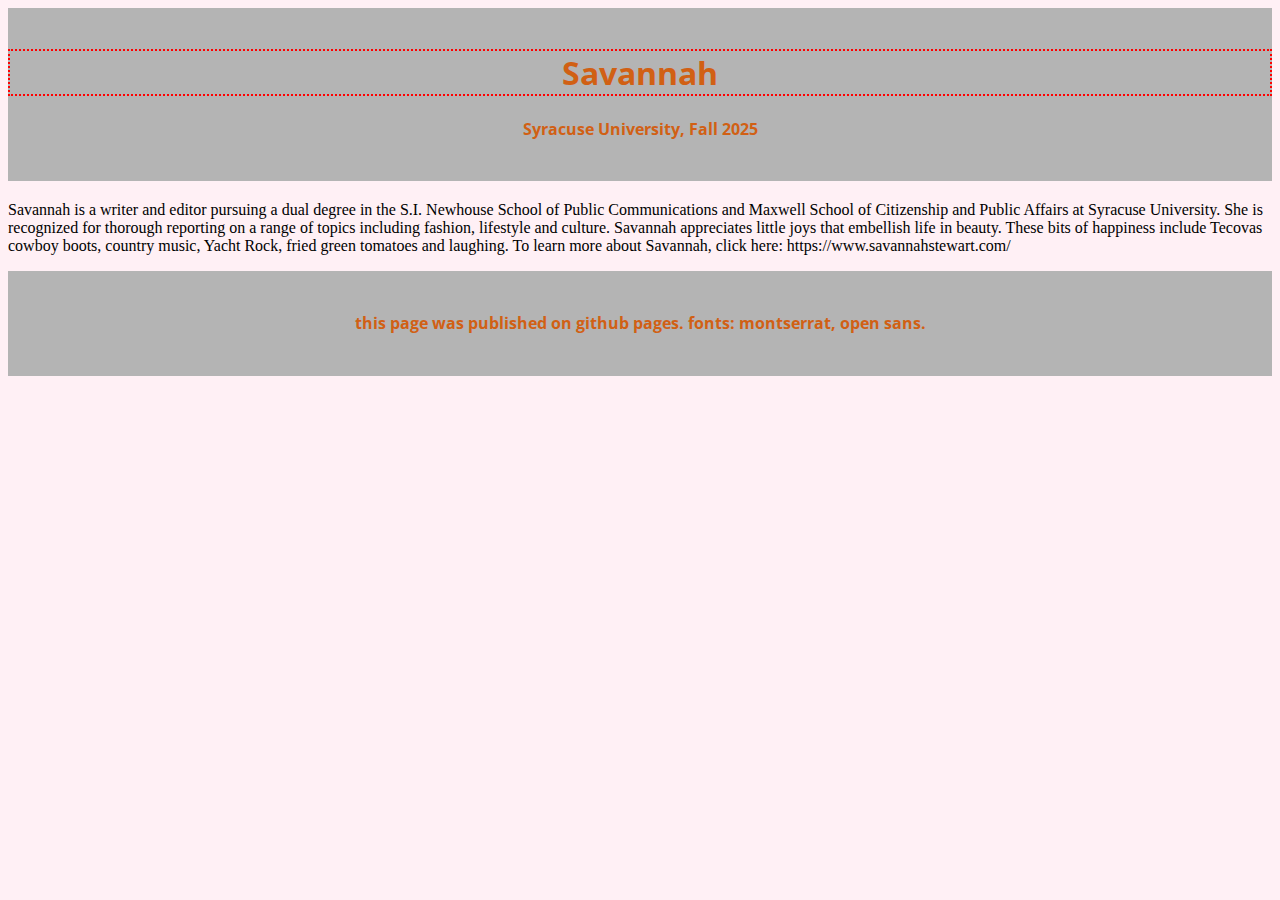
<file: index.html>
<!-- This is an HTML page for the JNL221 class' first repository.-->

<!DOCTYPE html>
<html>
	<head>
	
		<meta charset="utf-8">
		<title>First repository</title>
		<link href='https://fonts.googleapis.com/css?family=Open+Sans:300italic,400italic,600italic,400,300,600,700&subset=latin,latin-ext' rel='stylesheet' type='text/css'>
		<link href='https://fonts.googleapis.com/css?family=Montserrat:400,700' rel='stylesheet' type='text/css'>
	
		<!-- This is where this page's style sheet is defined. -->
		<link type="text/css" rel="stylesheet" href="index.css" />

	</head>
	<body>
	
		<!-- This is the header row for this page. -->
		<div id="intro">
			<h1>Savannah</h1>
			<h4>Syracuse University, Fall 2025</h4>
		</div>

		<section>
			<p>Savannah is a writer and editor pursuing a dual degree in the S.I. Newhouse School of Public Communications and Maxwell School of Citizenship and Public Affairs at Syracuse University. She is recognized for thorough reporting on a range of topics including fashion, lifestyle and culture. Savannah appreciates little joys that embellish life in beauty. These bits of happiness include Tecovas cowboy boots, country music, Yacht Rock, fried green tomatoes and laughing. To learn more about Savannah, click here: https://www.savannahstewart.com/</p>
		</section>

		<div id="end">
			<h4>this page was published on github pages. fonts: montserrat, open sans.</h4>
		</div>


	</body>
</html>
</file>
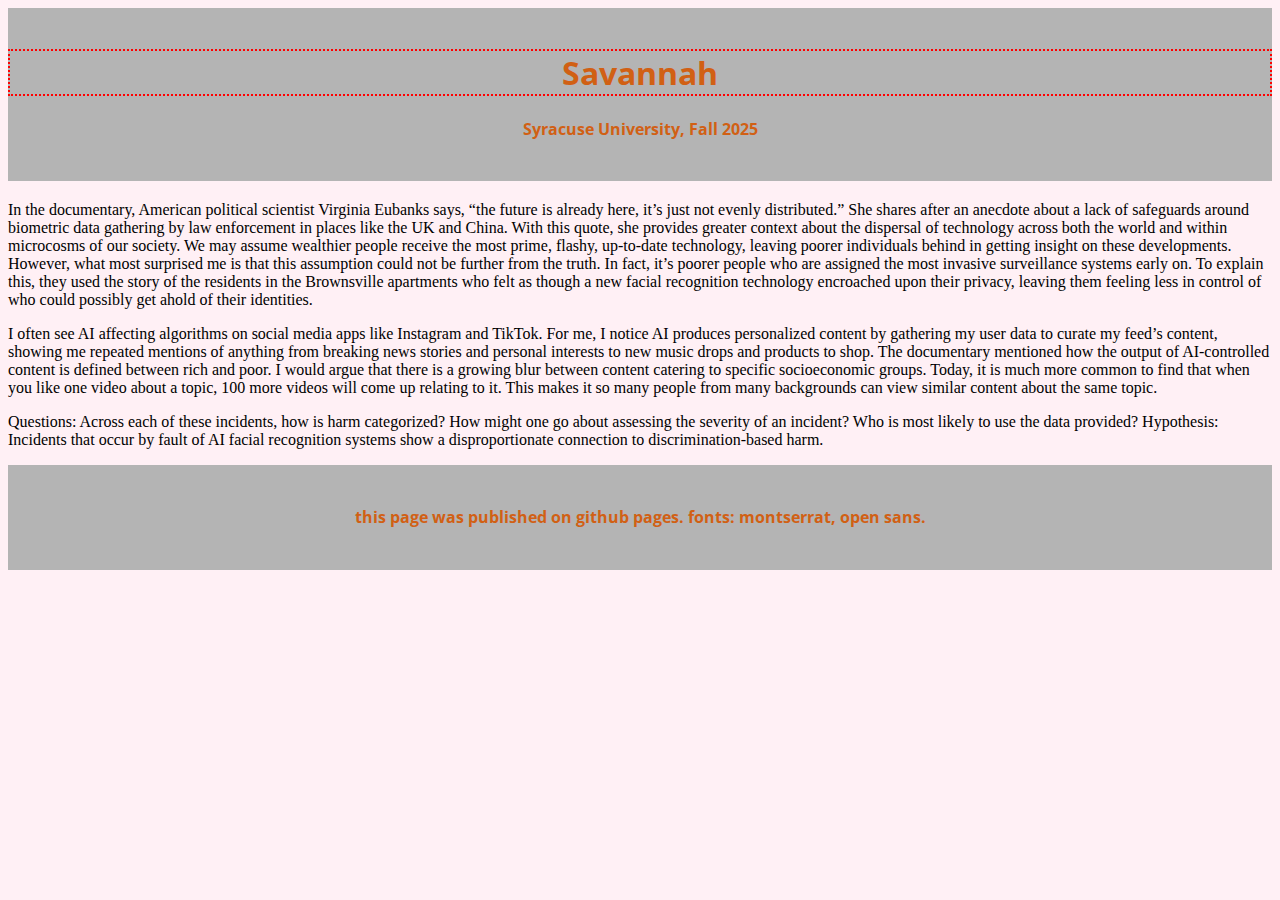
<file: coded_bias.html>
<!-- This is an HTML page for the JNL221 class' first repository.-->

<!DOCTYPE html>
<html>
	<head>
	
		<meta charset="utf-8">
		<title>First repository</title>
		<link href='https://fonts.googleapis.com/css?family=Open+Sans:300italic,400italic,600italic,400,300,600,700&subset=latin,latin-ext' rel='stylesheet' type='text/css'>
		<link href='https://fonts.googleapis.com/css?family=Montserrat:400,700' rel='stylesheet' type='text/css'>
	
		<!-- This is where this page's style sheet is defined. -->
		<link type="text/css" rel="stylesheet" href="index.css" />

	</head>
	<body>
	
		<!-- This is the header row for this page. -->
		<div id="intro">
			<h1>Savannah</h1>
			<h4>Syracuse University, Fall 2025</h4>
		</div>

		<section>
			<p>In the documentary, American political scientist Virginia Eubanks says, “the future is already here, it’s just not evenly distributed.” She shares after an anecdote about a lack of safeguards around biometric data gathering by law enforcement in places like the UK and China. With this quote, she provides greater context about the dispersal of technology across both the world and within microcosms of our society. We may assume wealthier people receive the most prime, flashy, up-to-date technology, leaving poorer individuals behind in getting insight on these developments. However, what most surprised me is that this assumption could not be further from the truth. In fact, it’s poorer people who are assigned the most invasive surveillance systems early on. To explain this, they used the story of the residents in the Brownsville apartments who felt as though a new facial recognition technology encroached upon their privacy, leaving them feeling less in control of who could possibly get ahold of their identities.</p>
			<p>I often see AI affecting algorithms on social media apps like Instagram and TikTok. For me, I notice AI produces personalized content by gathering my user data to curate my feed’s content, showing me repeated mentions of anything from breaking news stories and personal interests to new music drops and products to shop. The documentary mentioned how the output of AI-controlled content is defined between rich and poor. I would argue that there is a growing blur between content catering to specific socioeconomic groups. Today, it is much more common to find that when you like one video about a topic, 100 more videos will come up relating to it. This makes it so many people from many backgrounds can view similar content about the same topic.</p>
			<p>Questions: Across each of these incidents, how is harm categorized? How might one go about assessing the severity of an incident? Who is most likely to use the data provided? Hypothesis: Incidents that occur by fault of AI facial recognition systems show a disproportionate connection to discrimination-based harm.</p>
		</section>

		<div id="end">
			<h4>this page was published on github pages. fonts: montserrat, open sans.</h4>
		</div>


	</body>
</html>
</file>
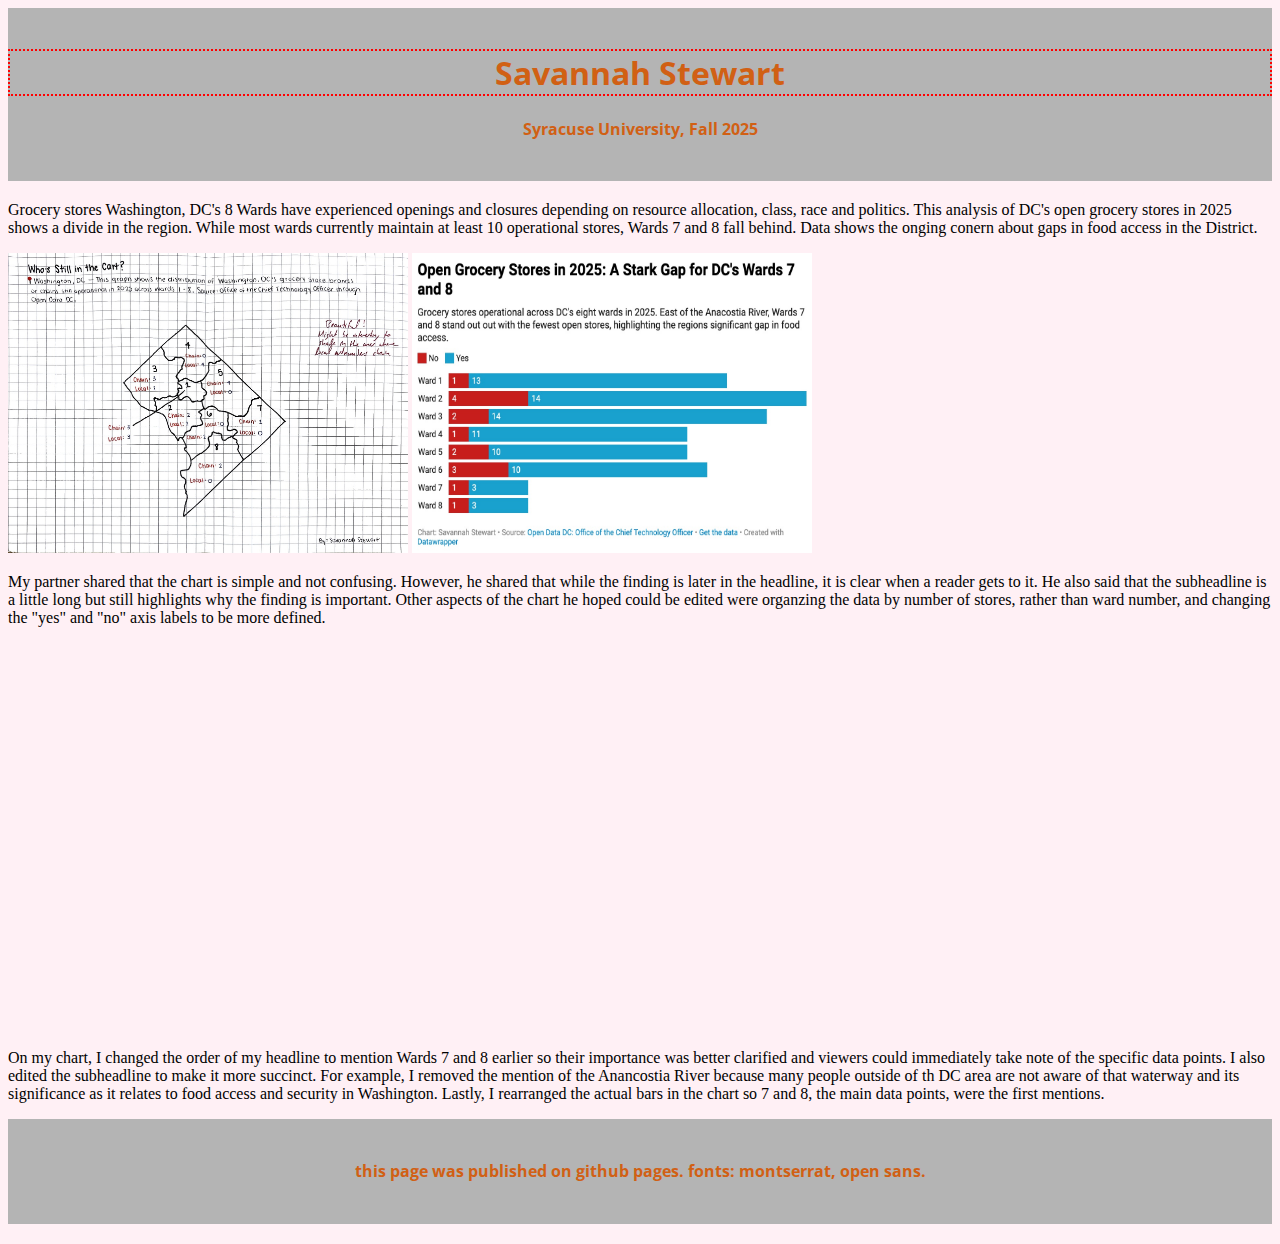
<file: datawrapper_chart.html>
<!-- This is an HTML page for the JNL221 class' first repository.-->

<!DOCTYPE html>
<html>
	<head>
	
		<meta charset="utf-8">
		<title>Datawrapper chart</title>
		<link href='https://fonts.googleapis.com/css?family=Open+Sans:300italic,400italic,600italic,400,300,600,700&subset=latin,latin-ext' rel='stylesheet' type='text/css'>
		<link href='https://fonts.googleapis.com/css?family=Montserrat:400,700' rel='stylesheet' type='text/css'>
	
		<!-- This is where this page's style sheet is defined. -->
		<link type="text/css" rel="stylesheet" href="index.css" />

	</head>
	<body>
	
		<!-- This is the header row for this page. -->
		<div id="intro">
			<h1>Savannah Stewart</h1>
			<h4>Syracuse University, Fall 2025</h4>
		</div>

		<!-- STEP ONE: Add an introduction to your dataviz here, and what story it will be a part of. -->
		<section>
			<p>Grocery stores Washington, DC's 8 Wards have experienced openings and closures depending on resource allocation, class, race and politics. This analysis of DC's open grocery stores in 2025 shows a divide in the region. While most wards currently maintain at least 10 operational stores, Wards 7 and 8 fall behind. Data shows the onging conern about gaps in food access in the District.</p>
		</section>

		<!-- STEP TWO: Add the photo of your sketched chart here. Don't forget to upload the actual photo to your Github repo so that it shows up on your webpage. -->
		<img src="Stewart_chartsketch.jpeg" alt="a map of Washington, DC's operational grocery stores as of 2025" height="300px" width="400px">
		

		<!-- STEP THREE: Add the screenshot of your first Datawrapper chart here. Don't forget to upload the actual screenshot to your Github repo so that it shows up on your webpage. -->
		<img src="Stewart_originaldatachart.jpeg" alt="a bar chart of Washington, DC's operational grocery stores as of 2025" height="300px" width="400px">

		<!-- STEP FOUR: Add the feedback you got from your partner here. -->
		<section>
			<p>My partner shared that the chart is simple and not confusing. However, he shared that while the finding is later in the headline, it is clear when a reader gets to it. He also said that the subheadline is a little long but still highlights why the finding is important. Other aspects of the chart he hoped could be edited were organzing the data by number of stores, rather than ward number, and changing the "yes" and "no" axis labels to be more defined.</p>
		</section>

		<!-- STEP FIVE: Add the iframe for your updated chart here. Replace the entire iframe below, from <iframe... to </script> -->
		<iframe title="Open Grocery Stores in 2025: A Stark Gap for DC's Wards 7 and 8" aria-label="Stacked Bars" id="datawrapper-chart-IkxXi" src="https://datawrapper.dwcdn.net/IkxXi/1/" scrolling="no" frameborder="0" style="width: 0; min-width: 100% !important; border: none;" height="386" data-external="1"></iframe><script type="text/javascript">window.addEventListener("message",function(a){if(void 0!==a.data["datawrapper-height"]){var e=document.querySelectorAll("iframe");for(var t in a.data["datawrapper-height"])for(var r,i=0;r=e[i];i++)if(r.contentWindow===a.source){var d=a.data["datawrapper-height"][t]+"px";r.style.height=d}}});
	</script>

		<!-- STEP SIX: Explain what you changed on your chart here, and why. -->
		<section>
			<p>On my chart, I changed the order of my headline to mention Wards 7 and 8 earlier so their importance was better clarified and viewers could immediately take note of the specific data points. I also edited the subheadline to make it more succinct. For example, I removed the mention of the Anancostia River because many people outside of th DC area are not aware of that waterway and its significance as it relates to food access and security in Washington. Lastly, I rearranged the actual bars in the chart so 7 and 8, the main data points, were the first mentions.</p>
		</section>

		<div id="end">
			<h4>this page was published on github pages. fonts: montserrat, open sans.</h4>
		</div>


	</body>
</html>
</file>
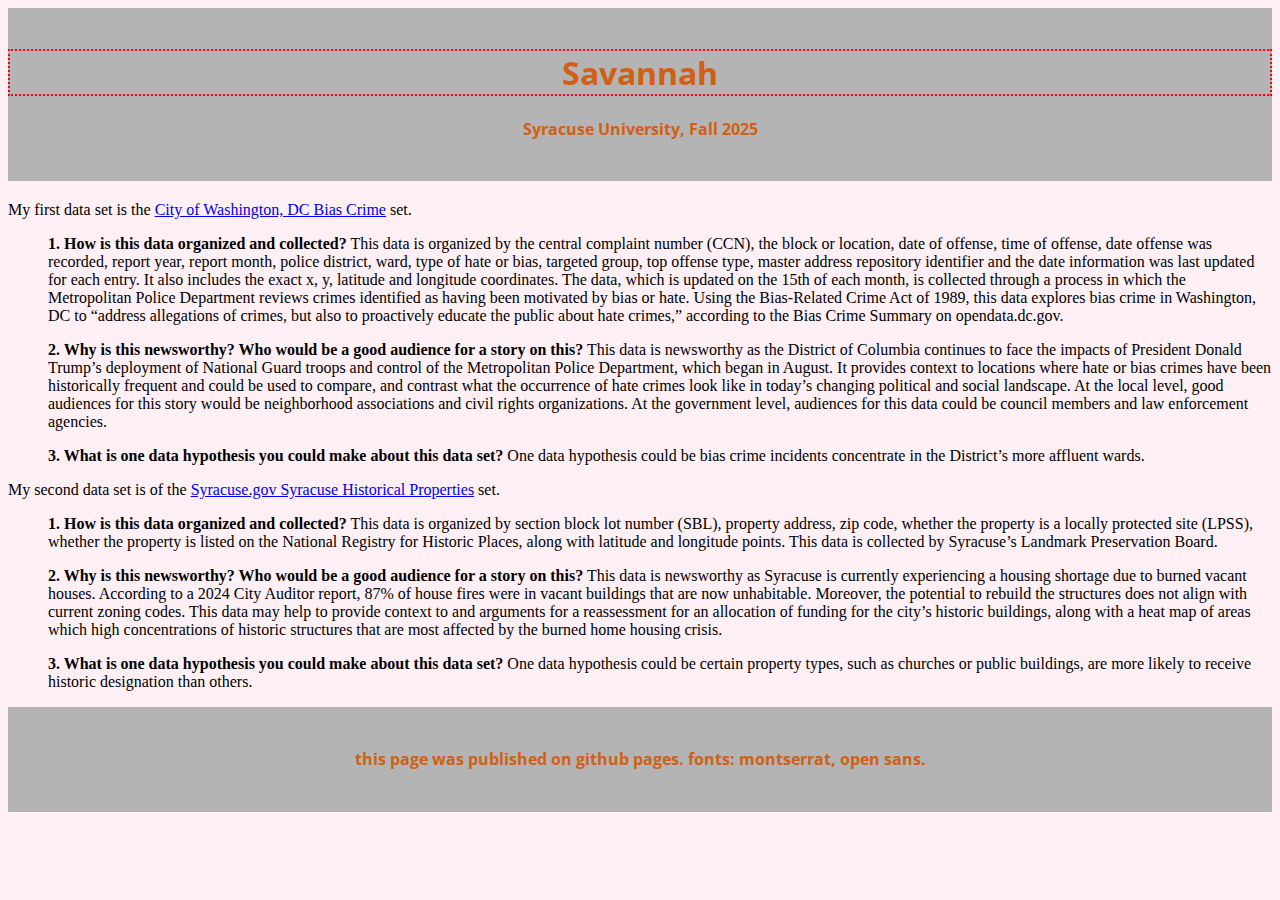
<file: finding_datasets.html>
<!-- This is an HTML page for the JNL221 class' first repository.-->

<!DOCTYPE html>
<html>
	<head>
	
		<meta charset="utf-8">
		<title>First repository</title>
		<link href='https://fonts.googleapis.com/css?family=Open+Sans:300italic,400italic,600italic,400,300,600,700&subset=latin,latin-ext' rel='stylesheet' type='text/css'>
		<link href='https://fonts.googleapis.com/css?family=Montserrat:400,700' rel='stylesheet' type='text/css'>
	
		<!-- This is where this page's style sheet is defined. -->
		<link type="text/css" rel="stylesheet" href="index.css" />

	</head>
	<body>
	
		<!-- This is the header row for this page. -->
		<div id="intro">
			<h1>Savannah</h1>
			<h4>Syracuse University, Fall 2025</h4>
		</div>

		<section>
			<p>My first data set is the <a href="https://opendata.dc.gov/datasets/DCGIS::bias-crime/explore?showTable=true" target="_blank">City of Washington, DC Bias Crime</a> set.</p> <p><ol><strong>1. How is this data organized and collected?</strong> This data is organized by the central complaint number (CCN), the block or location, date of offense, time of offense, date offense was recorded, report year, report month, police district, ward, type of hate or bias, targeted group, top offense type, master address repository identifier and the date information was last updated for each entry. It also includes the exact x, y, latitude and longitude coordinates. The data, which is updated on the 15th of each month, is collected through a process in which the Metropolitan Police Department reviews crimes identified as having been motivated by bias or hate. Using the Bias-Related Crime Act of 1989, this data explores bias crime in Washington, DC to “address allegations of crimes, but also to proactively educate the public about hate crimes,” according to the Bias Crime Summary on opendata.dc.gov.</ol><ol><strong>2. Why is this newsworthy? Who would be a good audience for a story on this?</strong> This data is newsworthy as the District of Columbia continues to face the impacts of President Donald Trump’s deployment of National Guard troops and control of the Metropolitan Police Department, which began in August. It provides context to locations where hate or bias crimes have been historically frequent and could be used to compare, and contrast what the occurrence of hate crimes look like in today’s changing political and social landscape. At the local level, good audiences for this story would be neighborhood associations and civil rights organizations. At the government level, audiences for this data could be council members and law enforcement agencies.</ol><ol><strong>3. What is one data hypothesis you could make about this data set?</strong> One data hypothesis could be bias crime incidents concentrate in the District’s more affluent wards.</ol></p>

			<p>My second data set is of the <a href="https://data.syr.gov/datasets/c02afeddb8f349538ce9b13adf72cf82_0/explore?location=43.037866%2C-76.150400%2C12.48&showTable=true" target="_blank">Syracuse.gov Syracuse Historical Properties</a> set.</p> <p><ol><strong>1. How is this data organized and collected?</strong> This data is organized by section block lot number (SBL), property address, zip code, whether the property is a locally protected site (LPSS), whether the property is listed on the National Registry for Historic Places, along with latitude and longitude points. This data is collected by Syracuse’s Landmark Preservation Board.</ol><ol><strong>2. Why is this newsworthy? Who would be a good audience for a story on this?</strong> This data is newsworthy as Syracuse is currently experiencing a housing shortage due to burned vacant houses. According to a 2024 City Auditor report, 87% of house fires were in vacant buildings that are now unhabitable. Moreover, the potential to rebuild the structures does not align with current zoning codes. This data may help to provide context to and arguments for a reassessment for an allocation of funding for the city’s historic buildings, along with a heat map of areas which high concentrations of historic structures that are most affected by the burned home housing crisis. </ol><ol><strong>3. What is one data hypothesis you could make about this data set?</strong> One data hypothesis could be certain property types, such as churches or public buildings, are more likely to receive historic designation than others.</ol></p>
		</section>

		<div id="end">
			<h4>this page was published on github pages. fonts: montserrat, open sans.</h4>
		</div>


	</body>
</html>
</file>
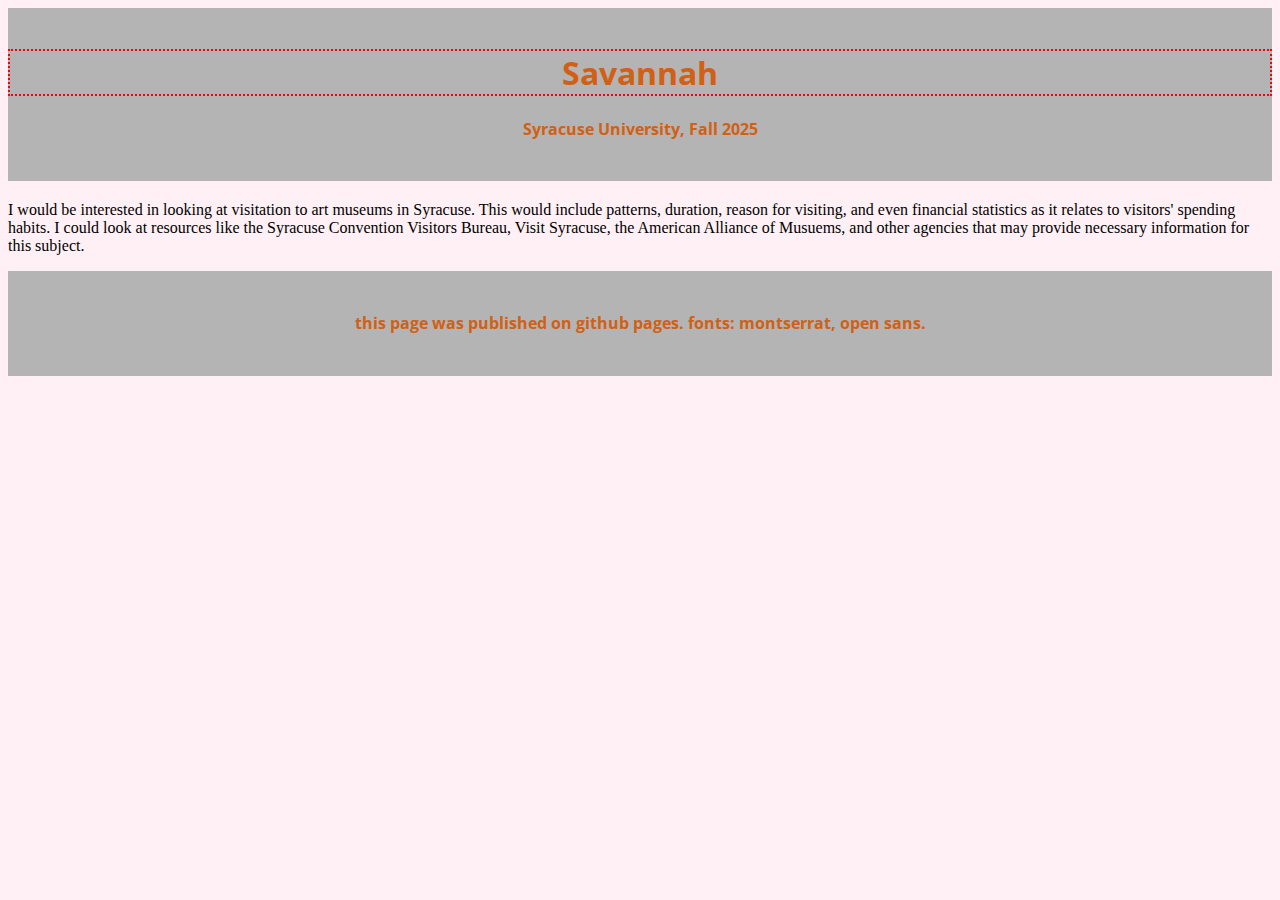
<file: FOIA_search.html>
<!-- This is an HTML page for the JNL221 class' first repository.-->

<!DOCTYPE html>
<html>
	<head>
	
		<meta charset="utf-8">
		<title>First repository</title>
		<link href='https://fonts.googleapis.com/css?family=Open+Sans:300italic,400italic,600italic,400,300,600,700&subset=latin,latin-ext' rel='stylesheet' type='text/css'>
		<link href='https://fonts.googleapis.com/css?family=Montserrat:400,700' rel='stylesheet' type='text/css'>
	
		<!-- This is where this page's style sheet is defined. -->
		<link type="text/css" rel="stylesheet" href="index.css" />

	</head>
	<body>
	
		<!-- This is the header row for this page. -->
		<div id="intro">
			<h1>Savannah</h1>
			<h4>Syracuse University, Fall 2025</h4>
		</div>

		<section>
			<p>I would be interested in looking at visitation to art museums in Syracuse. This would include patterns, duration, reason for visiting, and even financial statistics as it relates to visitors' spending habits. I could look at resources like the Syracuse Convention Visitors Bureau, Visit Syracuse, the American Alliance of Musuems, and other agencies that may provide necessary information for this subject.</p>
		</section>

		<div id="end">
			<h4>this page was published on github pages. fonts: montserrat, open sans.</h4>
		</div>


	</body>
</html>
</file>
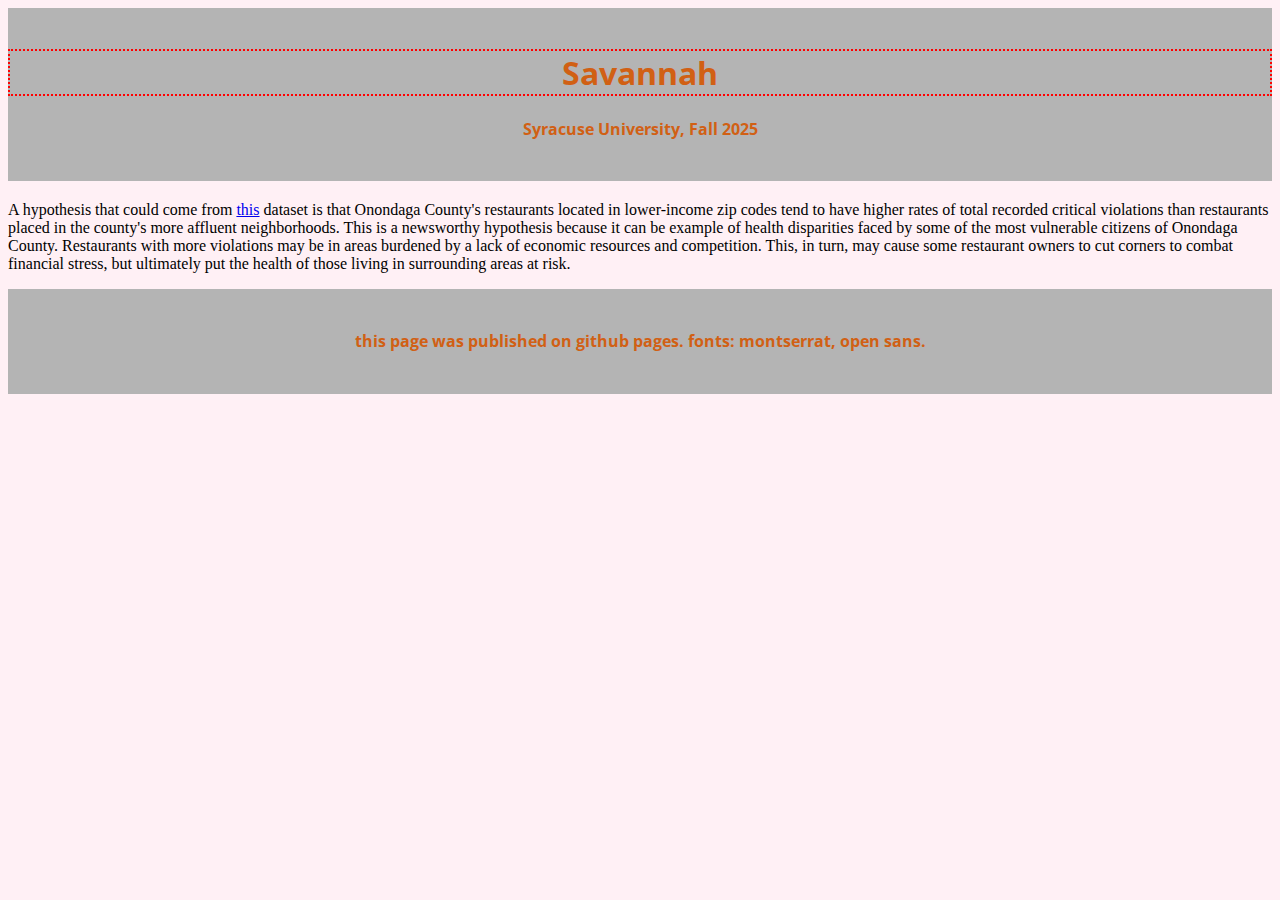
<file: inspection_hypothesis.html>
<!-- This is an HTML page for the JNL221 class' first repository.-->

<!DOCTYPE html>
<html>
	<head>
	
		<meta charset="utf-8">
		<title>First repository</title>
		<link href='https://fonts.googleapis.com/css?family=Open+Sans:300italic,400italic,600italic,400,300,600,700&subset=latin,latin-ext' rel='stylesheet' type='text/css'>
		<link href='https://fonts.googleapis.com/css?family=Montserrat:400,700' rel='stylesheet' type='text/css'>
	
		<!-- This is where this page's style sheet is defined. -->
		<link type="text/css" rel="stylesheet" href="index.css" />

	</head>
	<body>
	
		<!-- This is the header row for this page. -->
		<div id="intro">
			<h1>Savannah</h1>
			<h4>Syracuse University, Fall 2025</h4>
		</div>

		<section>
			<p>A hypothesis that could come from <a href="https://health.data.ny.gov/Health/Onondaga-County-Restaurant-Inspections/tbxv-5tbd/about_data" target="_blank">this</a> dataset is that Onondaga County's restaurants located in lower-income zip codes tend to have higher rates of total recorded critical violations than restaurants placed in the county's more affluent neighborhoods. This is a newsworthy hypothesis because it can be example of health disparities faced by some of the most vulnerable citizens of Onondaga County. Restaurants with more violations may be in areas burdened by a lack of economic resources and competition. This, in turn, may cause some restaurant owners to cut corners to combat financial stress, but ultimately put the health of those living in surrounding areas at risk. </p>
		</section>

		<div id="end">
			<h4>this page was published on github pages. fonts: montserrat, open sans.</h4>
		</div>


	</body>
</html>
</file>
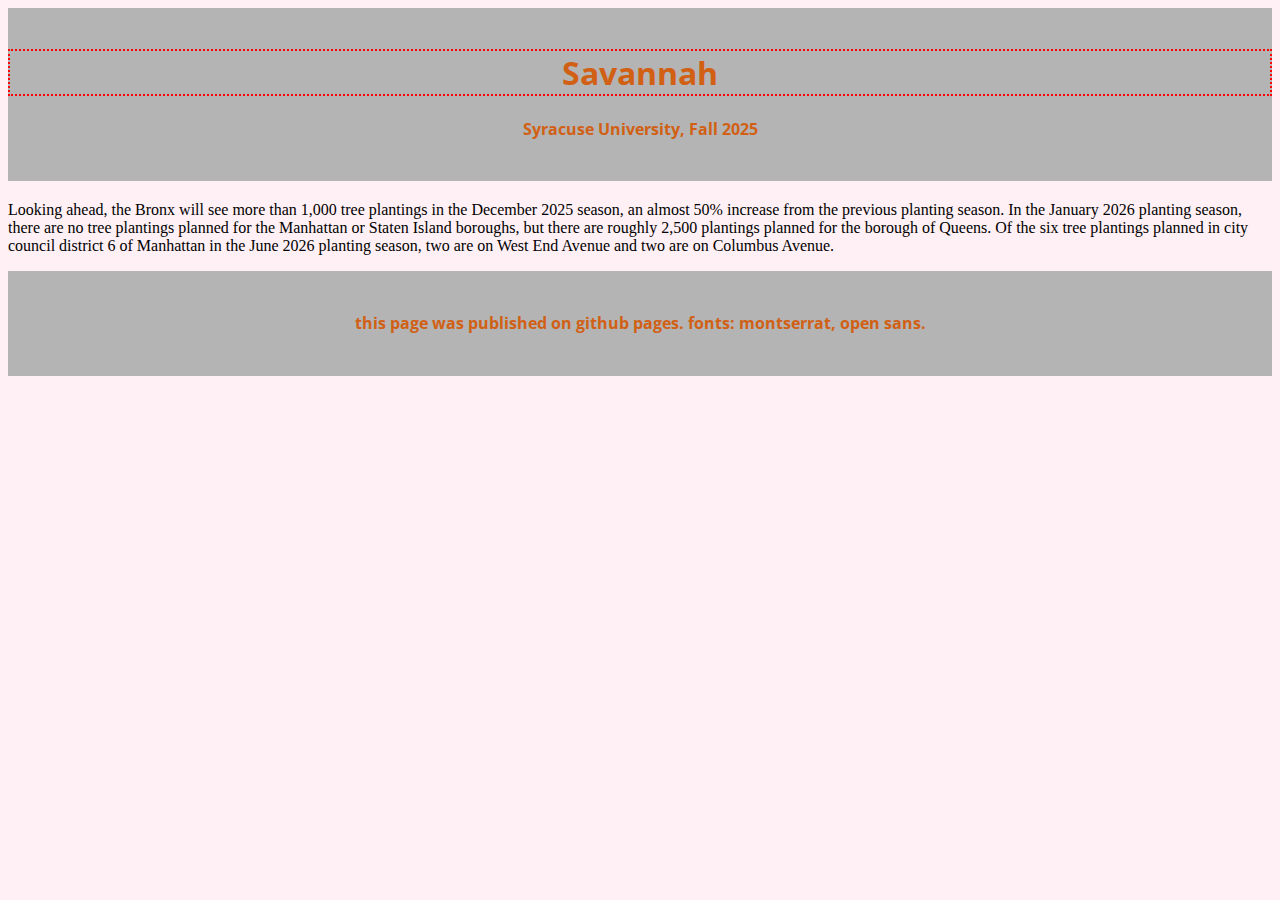
<file: midterm_trees.html>
<!-- This is an HTML page for the JNL221 class' first repository.-->

<!DOCTYPE html>
<html>
	<head>
	
		<meta charset="utf-8">
		<title>First repository</title>
		<link href='https://fonts.googleapis.com/css?family=Open+Sans:300italic,400italic,600italic,400,300,600,700&subset=latin,latin-ext' rel='stylesheet' type='text/css'>
		<link href='https://fonts.googleapis.com/css?family=Montserrat:400,700' rel='stylesheet' type='text/css'>
	
		<!-- This is where this page's style sheet is defined. -->
		<link type="text/css" rel="stylesheet" href="index.css" />

	</head>
	<body>
	
		<!-- This is the header row for this page. -->
		<div id="intro">
			<h1>Savannah</h1>
			<h4>Syracuse University, Fall 2025</h4>
		</div>

		<section>
			<p>Looking ahead, the Bronx will see more than 1,000 tree plantings in the December 2025 season, an almost 50% increase from the previous planting season. In the January 2026 planting season, there are no tree plantings planned for the Manhattan or Staten Island boroughs, but there are roughly 2,500 plantings planned for the borough of Queens. Of the six tree plantings planned in city council district 6 of Manhattan in the June 2026 planting season, two are on West End Avenue and two are on Columbus Avenue. </p>
		</section>

		<div id="end">
			<h4>this page was published on github pages. fonts: montserrat, open sans.</h4>
		</div>


	</body>
</html>
</file>
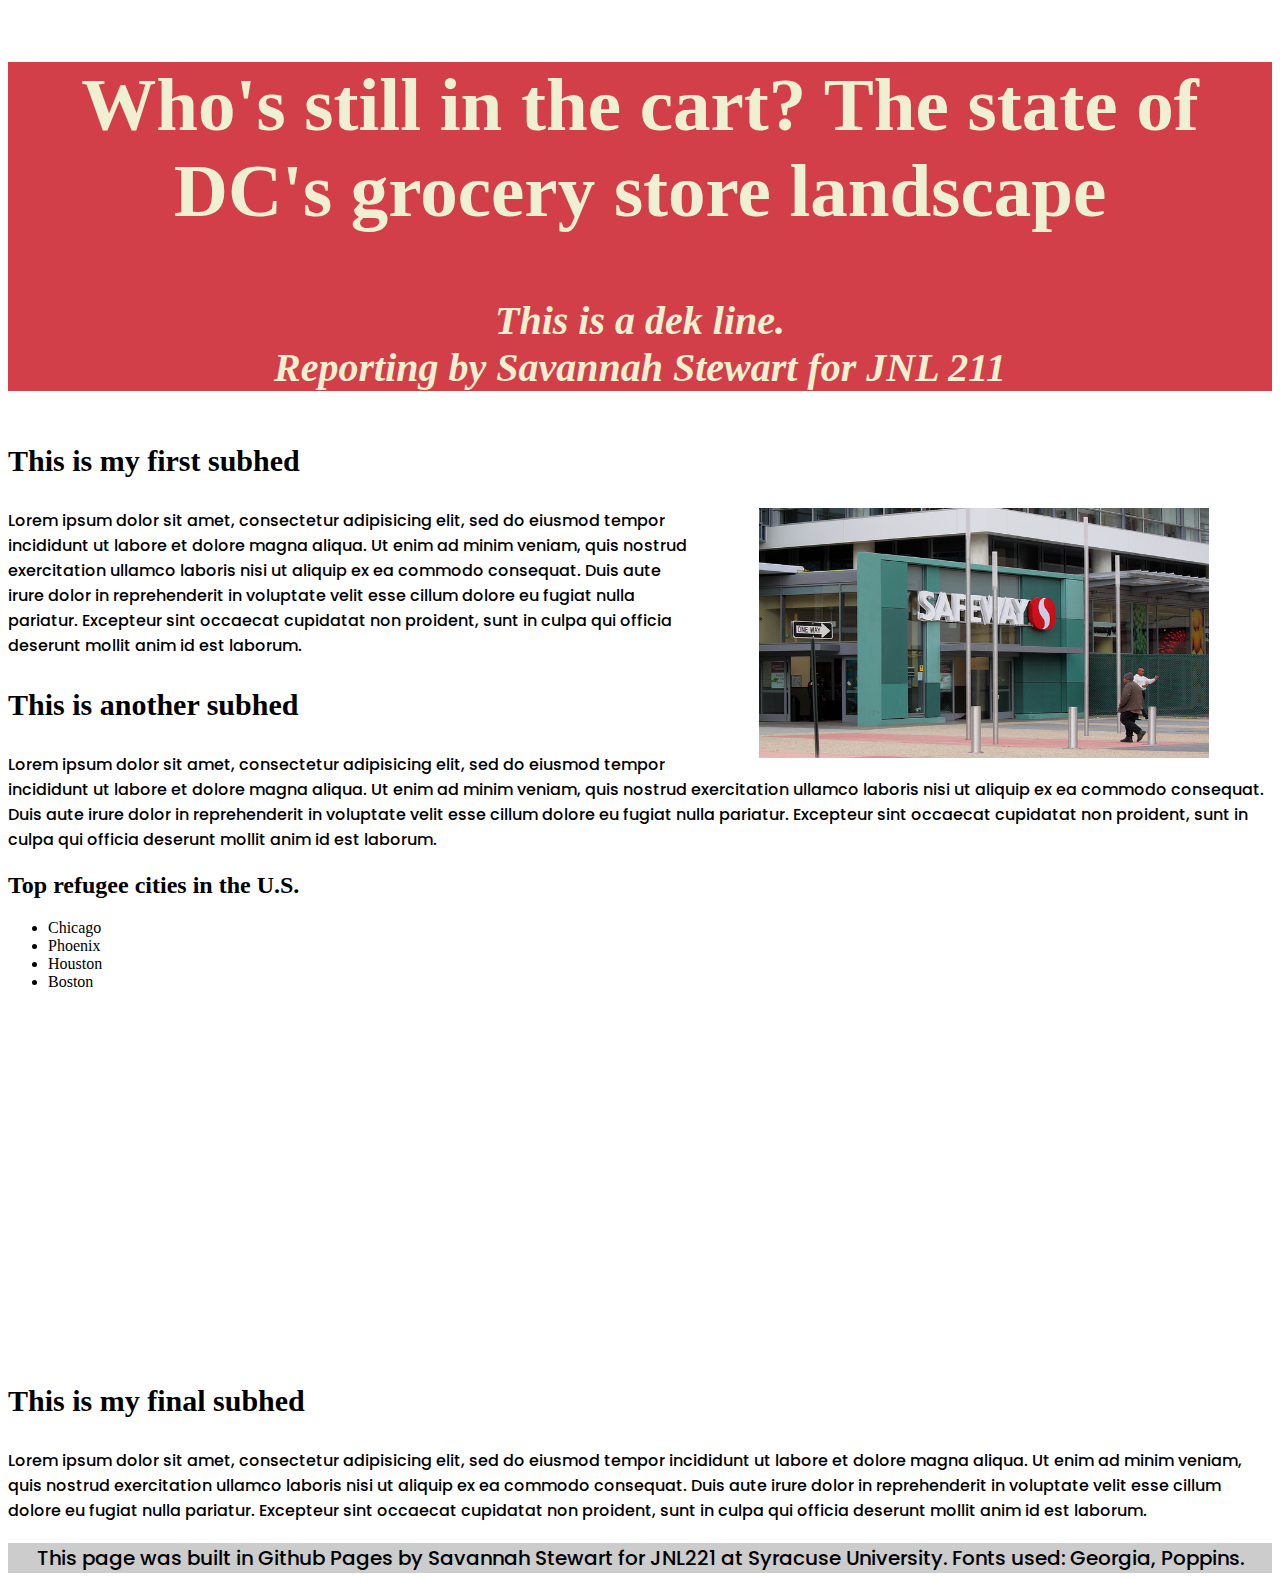
<file: Stewart_final.html>
<!-- This is the completed HTML page for our final project template. I added caret-color property to specify the color of the cursor.-->

<!DOCTYPE html>
<html lang="en">
	<head>
		<title>Final project template: HTML</title>
		<!-- Required meta tags -->
		<meta charset="utf-8">
		<meta name="viewport" content="width=device-width, initial-scale=1">

		<!-- Link tag for CSS -->
		<link rel="stylesheet" type="text/css" href="final.css">
		<!-- Google font: Poppins -->
		<link rel="preconnect" href="https://fonts.googleapis.com">
		<link rel="preconnect" href="https://fonts.gstatic.com" crossorigin>
		<link href="https://fonts.googleapis.com/css2?family=Poppins:ital,wght@0,100;0,200;0,300;0,400;0,500;0,600;0,700;0,800;0,900;1,100;1,200;1,300;1,400;1,500;1,600;1,700;1,800;1,900&display=swap" rel="stylesheet">
	</head>
		
	<body>
		<section class="header"> 
			<h2> Who's still in the cart? The state of DC's grocery store landscape</h2>
			<h4> This is a dek line. <br> Reporting by Savannah Stewart for JNL 211</h4>
		</section>
		<section>
			<h3>This is my first subhed</h3>
			<!-- Add image below this comment -->
			<img src="grocerystore.png" alt="A Safeway grocery store location near Waterfront Metro Station." height="250px" width="450px">
			<p>Lorem ipsum dolor sit amet, consectetur adipisicing elit, sed do eiusmod
			tempor incididunt ut labore et dolore magna aliqua. Ut enim ad minim veniam,
			quis nostrud exercitation ullamco laboris nisi ut aliquip ex ea commodo
			consequat. Duis aute irure dolor in reprehenderit in voluptate velit esse
			cillum dolore eu fugiat nulla pariatur. Excepteur sint occaecat cupidatat non
			proident, sunt in culpa qui officia deserunt mollit anim id est laborum.</p>
		</section>
		<section>
			<h3>This is another subhed</h3>
			<p>Lorem ipsum dolor sit amet, consectetur adipisicing elit, sed do eiusmod
			tempor incididunt ut labore et dolore magna aliqua. Ut enim ad minim veniam,
			quis nostrud exercitation ullamco laboris nisi ut aliquip ex ea commodo
			consequat. Duis aute irure dolor in reprehenderit in voluptate velit esse
			cillum dolore eu fugiat nulla pariatur. Excepteur sint occaecat cupidatat non
			proident, sunt in culpa qui officia deserunt mollit anim id est laborum.</p>
		</section>
		<section>
			<div class="list">
				<h2>Top refugee cities in the U.S.</h2>
				<ul>
					<li>Chicago</li>
					<li>Phoenix</li>
					<li>Houston</li>
					<li>Boston</li>
				</ul>
			</div>

			<!-- Add responsive Datawrapper element below this comment. -->
			<iframe title="A Stark Gap for DC's Wards 7 and 8 Open Grocery Stores" aria-label="Stacked Bars" id="datawrapper-chart-IkxXi" src="https://datawrapper.dwcdn.net/IkxXi/2/" scrolling="no" frameborder="0" style="width: 0; min-width: 100% !important; border: none;" height="343" data-external="1"></iframe><script type="text/javascript">window.addEventListener("message",function(a){if(void 0!==a.data["datawrapper-height"]){var e=document.querySelectorAll("iframe");for(var t in a.data["datawrapper-height"])for(var r,i=0;r=e[i];i++)if(r.contentWindow===a.source){var d=a.data["datawrapper-height"][t]+"px";r.style.height=d}}});</script>
		</section>
		<section>
			<h3>This is my final subhed</h3>
			<p>Lorem ipsum dolor sit amet, consectetur adipisicing elit, sed do eiusmod
			tempor incididunt ut labore et dolore magna aliqua. Ut enim ad minim veniam,
			quis nostrud exercitation ullamco laboris nisi ut aliquip ex ea commodo
			consequat. Duis aute irure dolor in reprehenderit in voluptate velit esse
			cillum dolore eu fugiat nulla pariatur. Excepteur sint occaecat cupidatat non
			proident, sunt in culpa qui officia deserunt mollit anim id est laborum.</p>
		</section>
		<div class="footer">
			<p>This page was built in Github Pages by Savannah Stewart for JNL221 at Syracuse University. Fonts used: Georgia, Poppins.</p>
		</div>
	</body>
</html>
</file>
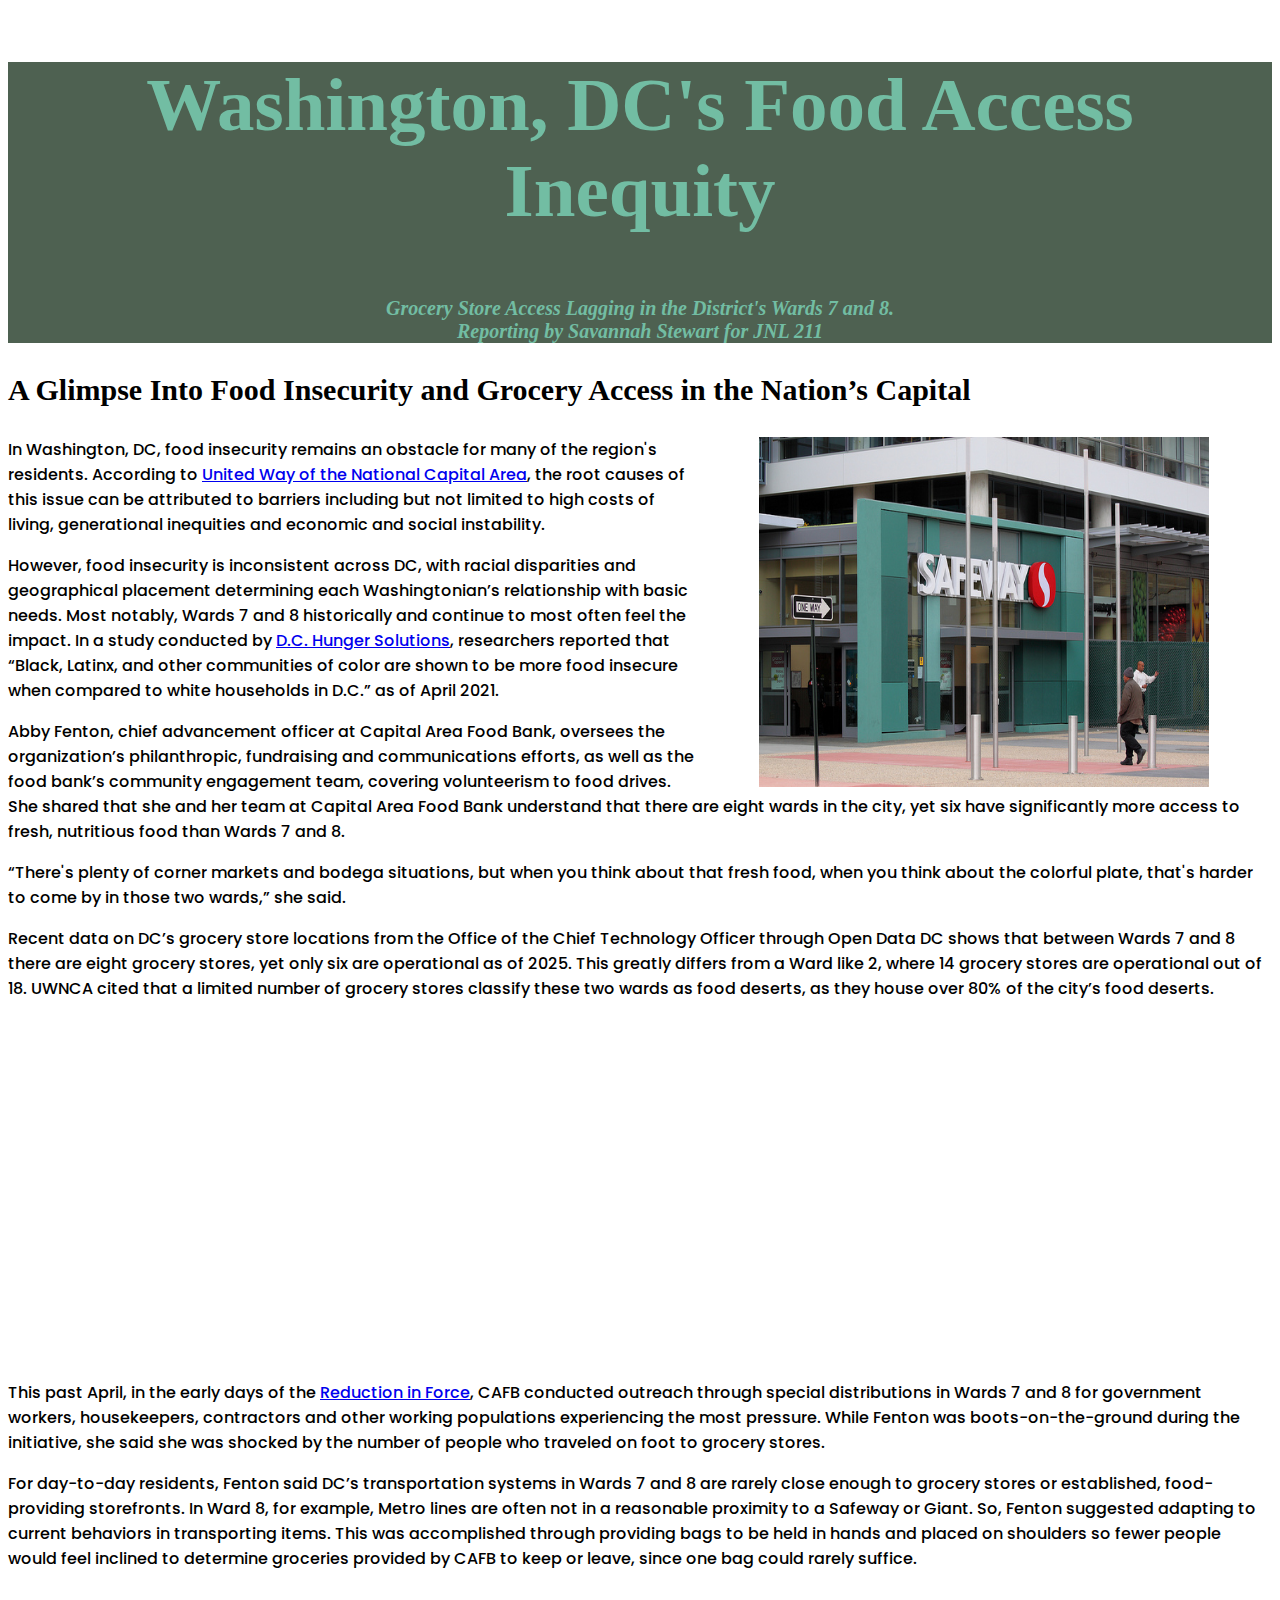
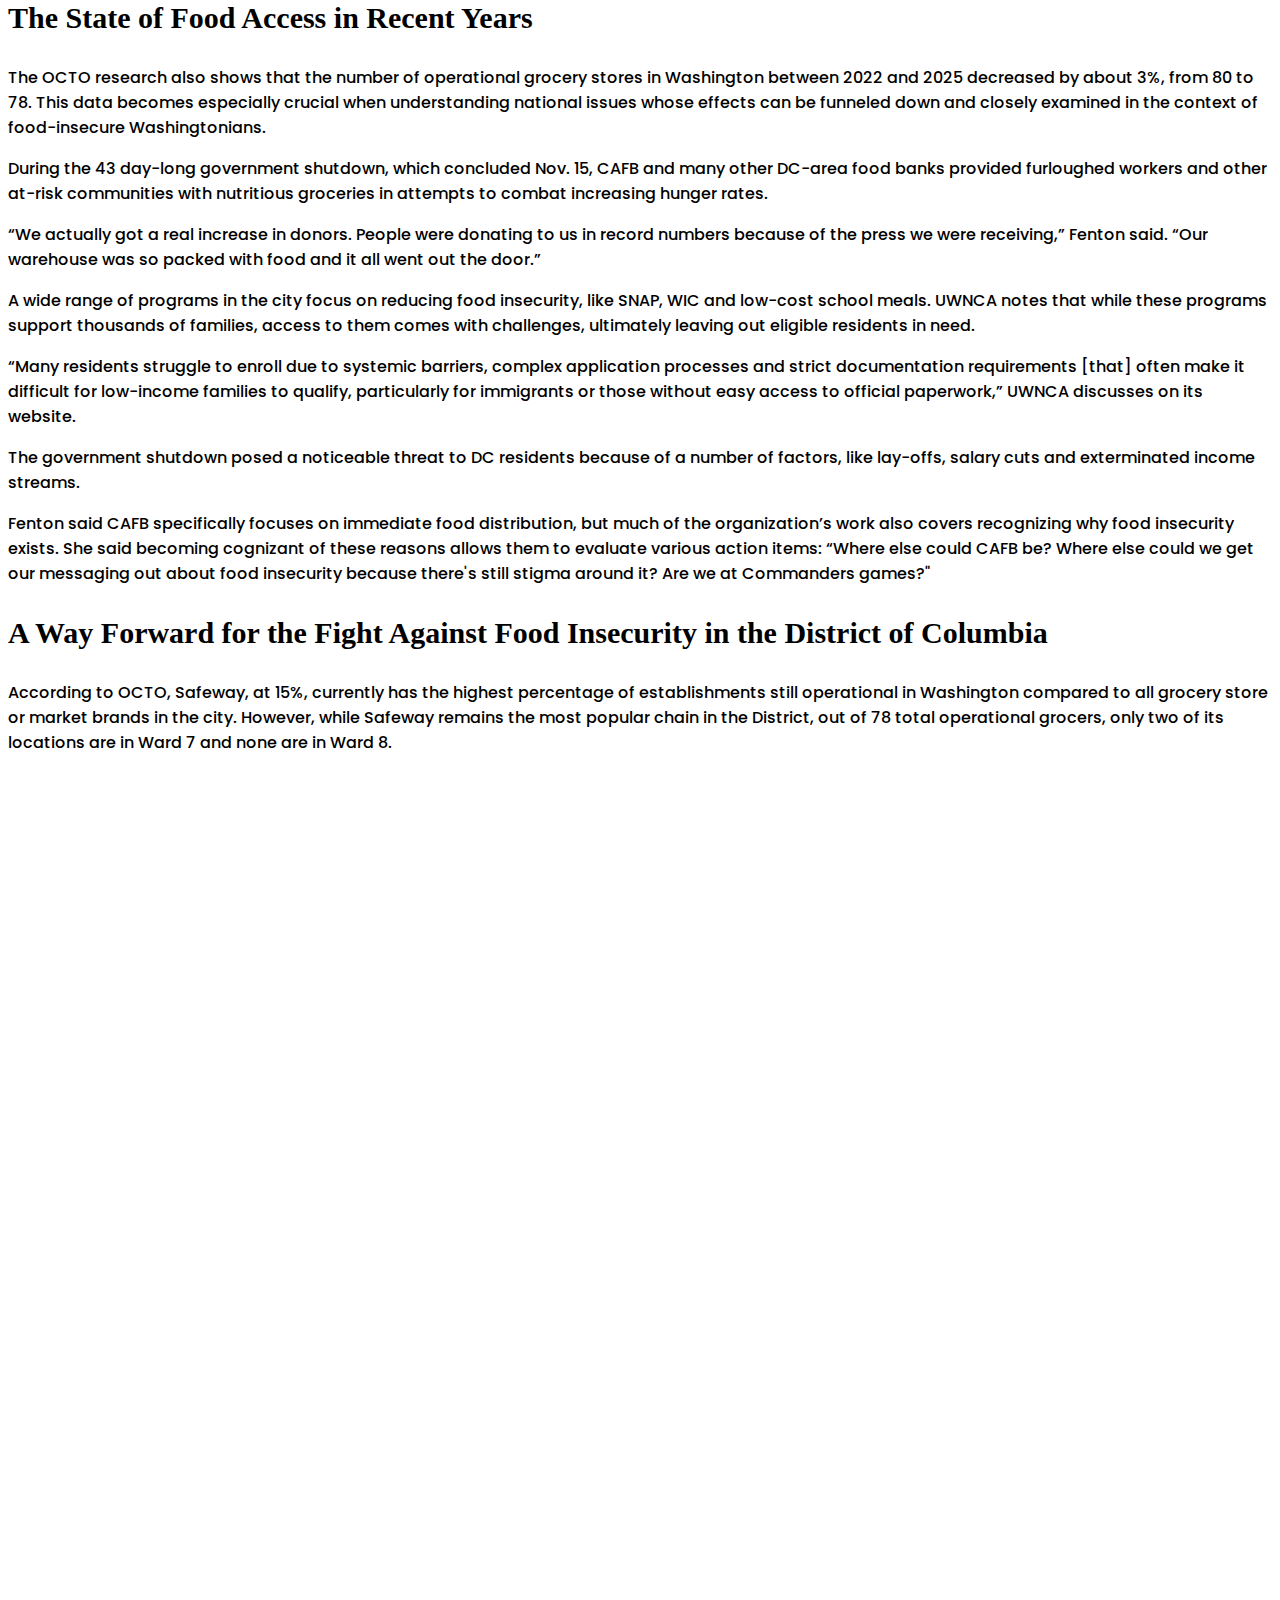
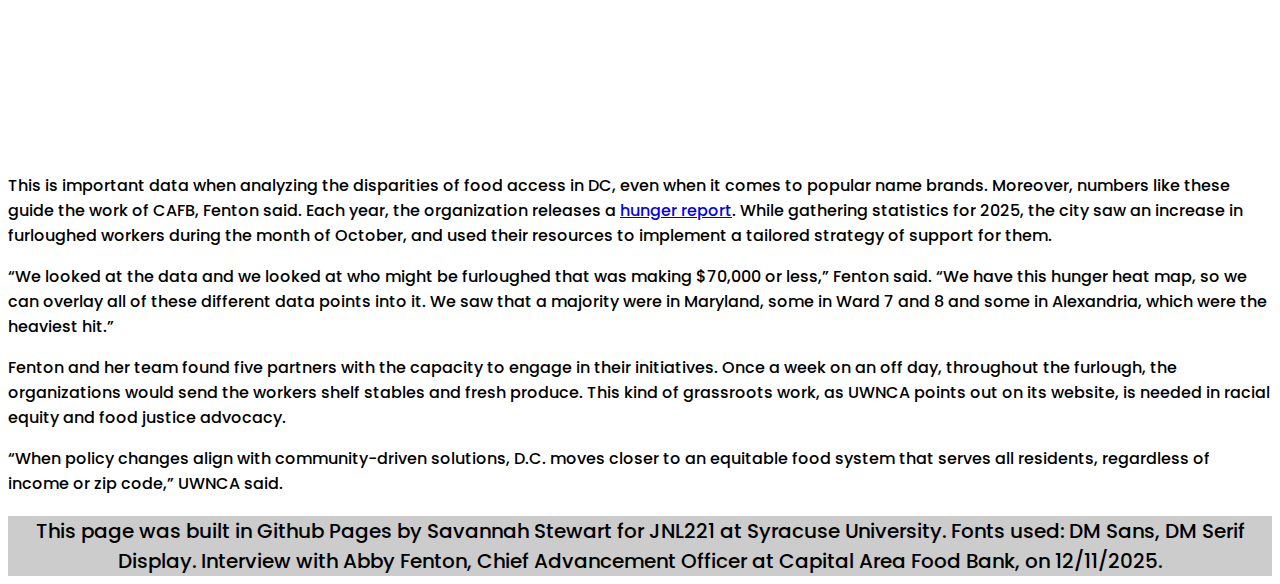
<file: Stewart_final-main/Stewart_final.html>
<!-- This is the completed HTML page for our final project template. I added caret-color property to specify the color of the cursor.-->

<!DOCTYPE html>
<html lang="en">
	<head>
		<title>Final project template: HTML</title>
		<!-- Required meta tags -->
		<meta charset="utf-8">
		<meta name="viewport" content="width=device-width, initial-scale=1">

		<!-- Link tag for CSS -->
		<link rel="stylesheet" type="text/css" href="final.css">
		<!-- Google font: DM Sans -->
		<link rel="preconnect" href="https://fonts.googleapis.com">
		<link rel="preconnect" href="https://fonts.gstatic.com" crossorigin>
		<link href="https://fonts.googleapis.com/css2?family=DM+Sans:ital,opszwght@0,9..40,100..1000;1,9..40,100..1000&family=Poppins:ital,wght@0,100;0,200;0,300;0,400;0,500;0,600;0,700;0,800;0,900;1,100;1,200;1,300;1,400;1,500;1,600;1,700;1,800;1,900&display=sawp" rel="stylesheet">
	</head>
		
	<body>
		<section class="header"> 
			<h2> Washington, DC's Food Access Inequity</h2>
			<h4> Grocery Store Access Lagging in the District's Wards 7 and 8. <br> Reporting by Savannah Stewart for JNL 211</h4>
		</section>
		<section>
			<h3>A Glimpse Into Food Insecurity and Grocery Access in the Nation’s Capital</h3>
			<!-- Add image below this comment -->
			<img src="grocerystore.png" alt="A Safeway grocery store location near Waterfront Metro Station." height="350px" width="450px">
			<p>In Washington, DC, food insecurity remains an obstacle for many of the region's residents. According to <a href="https://unitedwaynca.org/food-insecurity-dc/" target="_blank">United Way of the National Capital Area</a>, the root causes of this issue can be attributed to barriers including but not limited to high costs of living, generational inequities and economic and social instability.</p>
			<p>However, food insecurity is inconsistent across DC, with racial disparities and geographical placement determining each Washingtonian’s relationship with basic needs. Most notably, Wards 7 and 8 historically and continue to most often feel the impact. In a study conducted by <a href="https://www.dchunger.org/hunger-in-dc/" target="_blank">D.C. Hunger Solutions</a>, researchers reported that “Black, Latinx, and other communities of color are shown to be more food insecure when compared to white households in D.C.” as of April 2021.</p>
			<p>Abby Fenton, chief advancement officer at Capital Area Food Bank, oversees the organization’s philanthropic, fundraising and communications efforts, as well as the food bank’s community engagement team, covering volunteerism to food drives. She shared that she and her team at Capital Area Food Bank understand that there are eight wards in the city, yet six have significantly more access to fresh, nutritious food than Wards 7 and 8.</p>
			<p>“There's plenty of corner markets and bodega situations, but when you think about that fresh food, when you think about the colorful plate, that's harder to come by in those two wards,” she said.</p>
			<p>Recent data on DC’s grocery store locations from the Office of the Chief Technology Officer through Open Data DC shows that between Wards 7 and 8 there are eight grocery stores, yet only six are operational as of 2025. This greatly differs from a Ward like 2, where 14 grocery stores are operational out of 18. UWNCA cited that a limited number of grocery stores classify these two wards as food deserts, as they house over 80% of the city’s food deserts.</p>
			<section>	
			<iframe title="Washington, DC's Food Access Inequity" aria-label="Stacked Bars" id="datawrapper-chart-IkxXi" src="https://datawrapper.dwcdn.net/IkxXi/2/" scrolling="no" frameborder="0" style="width: 0; min-width: 100% !important; border: none;" height="343" data-external="1"></iframe><script type="text/javascript">window.addEventListener("message",function(a){if(void 0!==a.data["datawrapper-height"]){var e=document.querySelectorAll("iframe");for(var t in a.data["datawrapper-height"])for(var r,i=0;r=e[i];i++)if(r.contentWindow===a.source){var d=a.data["datawrapper-height"][t]+"px";r.style.height=d}}});</script>
			</section>
			<p>This past April, in the early days of the <a href="https://www.opm.gov/policy-data-oversight/workforce-restructuring/reductions-in-force-rif/" target="_blank">Reduction in Force</a>, CAFB conducted outreach through special distributions in Wards 7 and 8 for government workers, housekeepers, contractors and other working populations experiencing the most pressure. While Fenton was boots-on-the-ground during the initiative, she said she was shocked by the number of people who traveled on foot to grocery stores.</p>
			<p>For day-to-day residents, Fenton said DC’s transportation systems in Wards 7 and 8 are rarely close enough to grocery stores or established, food-providing storefronts. In Ward 8, for example, Metro lines are often not in a reasonable proximity to a Safeway or Giant. So, Fenton suggested adapting to current behaviors in transporting items. This was accomplished through providing bags to be held in hands and placed on shoulders so fewer people would feel inclined to determine groceries provided by CAFB to keep or leave, since one bag could rarely suffice.</p>
		</section>
		<section>
			<h3>The State of Food Access in Recent Years</h3>
			<p>The OCTO research also shows that the number of operational grocery stores in Washington between 2022 and 2025 decreased by about 3%, from 80 to 78. This data becomes especially crucial when understanding national issues whose effects can be funneled down and closely examined in the context of food-insecure Washingtonians.</p>
			<p>During the 43 day-long government shutdown, which concluded Nov. 15, CAFB and many other DC-area food banks provided furloughed workers and other at-risk communities with nutritious groceries in attempts to combat increasing hunger rates.</p>
			<p>“We actually got a real increase in donors. People were donating to us in record numbers because of the press we were receiving,” Fenton said. “Our warehouse was so packed with food and it all went out the door.”</p>
			<p>A wide range of programs in the city focus on reducing food insecurity, like SNAP, WIC and low-cost school meals. UWNCA notes that while these programs support thousands of families, access to them comes with challenges, ultimately leaving out eligible residents in need.</p>
			<p>“Many residents struggle to enroll due to systemic barriers, complex application processes and strict documentation requirements [that] often make it difficult for low-income families to qualify, particularly for immigrants or those without easy access to official paperwork,” UWNCA discusses on its website.</p>
			<p>The government shutdown posed a noticeable threat to DC residents because of a number of factors, like lay-offs, salary cuts and exterminated income streams.</p>
			<p>Fenton said CAFB specifically focuses on immediate food distribution, but much of the organization’s work also covers recognizing why food insecurity exists. She said becoming cognizant of these reasons allows them to evaluate various action items: “Where else could CAFB be? Where else could we get our messaging out about food insecurity because there's still stigma around it? Are we at Commanders games?"</p>
		</section>
		<section>
			<h3>A Way Forward for the Fight Against Food Insecurity in the District of Columbia</h3>
			<p>According to OCTO, Safeway, at 15%, currently has the highest percentage of establishments still operational in Washington compared to all grocery store or market brands in the city. However, while Safeway remains the most popular chain in the District, out of 78 total operational grocers, only two of its locations are in Ward 7 and none are in Ward 8.</p>
			<section>
			<iframe title="Safeway dominates DC's 2025 operational grocery store landscape" aria-label="Split Bars" id="datawrapper-chart-OvIqd" src="https://datawrapper.dwcdn.net/OvIqd/1/" scrolling="no" frameborder="0" style="width: 0; min-width: 100% !important; border: none;" height="982" data-external="1"></iframe><script type="text/javascript">window.addEventListener("message",function(a){if(void 0!==a.data["datawrapper-height"]){var e=document.querySelectorAll("iframe");for(var t in a.data["datawrapper-height"])for(var r,i=0;r=e[i];i++)if(r.contentWindow===a.source){var d=a.data["datawrapper-height"][t]+"px";r.style.height=d}}});</script>
			</section>
			<p>This is important data when analyzing the disparities of food access in DC, even when it comes to popular name brands. Moreover, numbers like these guide the work of CAFB, Fenton said. Each year, the organization releases a <a href="https://hunger-report.capitalareafoodbank.org/report-2025/?_gl=1*6mgjte*_gcl_aw*R0NMLjE3NjUzMDAyMjMuQ2owS0NRaUFydF9KQmhDVEFSSXNBRFFaYXlsdTZSX3NQRzJyb1MtY0Z5cFpBY3E0Q0U3SFUyY2w0ZWQwUEpGYmc3aEhGZ1hwQzkzTV9tOGFBa2xFRUFMd193Y0I.*_gcl_au*MTY0MzUxNzk1MC4xNzY0Njk0OTk5*_ga*MTE3NTkxMjcyNS4xNzY0Njk0OTM2*_ga_SG11M6VT2Q*czE3NjU0Njc3MDgkbzgkZzAkdDE3NjU0Njc3MTIkajU2JGwwJGg2MjYwMzI3NzY."target="_blank">hunger report</a>. While gathering statistics for 2025, the city saw an increase in furloughed workers during the month of October, and used their resources to implement a tailored strategy of support for them.</p>
			<p>“We looked at the data and we looked at who might be furloughed that was making $70,000 or less,” Fenton said. “We have this hunger heat map, so we can overlay all of these different data points into it. We saw that a majority were in Maryland, some in Ward 7 and 8 and some in Alexandria, which were the heaviest hit.”</p>
			<p>Fenton and her team found five partners with the capacity to engage in their initiatives. Once a week on an off day, throughout the furlough, the organizations would send the workers shelf stables and fresh produce. This kind of grassroots work, as UWNCA points out on its website, is needed in racial equity and food justice advocacy.</p>
			<p>“When policy changes align with community-driven solutions, D.C. moves closer to an equitable food system that serves all residents, regardless of income or zip code,” UWNCA said.</p>
		</section>
			<div class="footer">
			<p>This page was built in Github Pages by Savannah Stewart for JNL221 at Syracuse University. Fonts used: DM Sans, DM Serif Display. Interview with Abby Fenton, Chief Advancement Officer at Capital Area Food Bank, on 12/11/2025.</p>
		</div>
	</body>
</html>
</file>
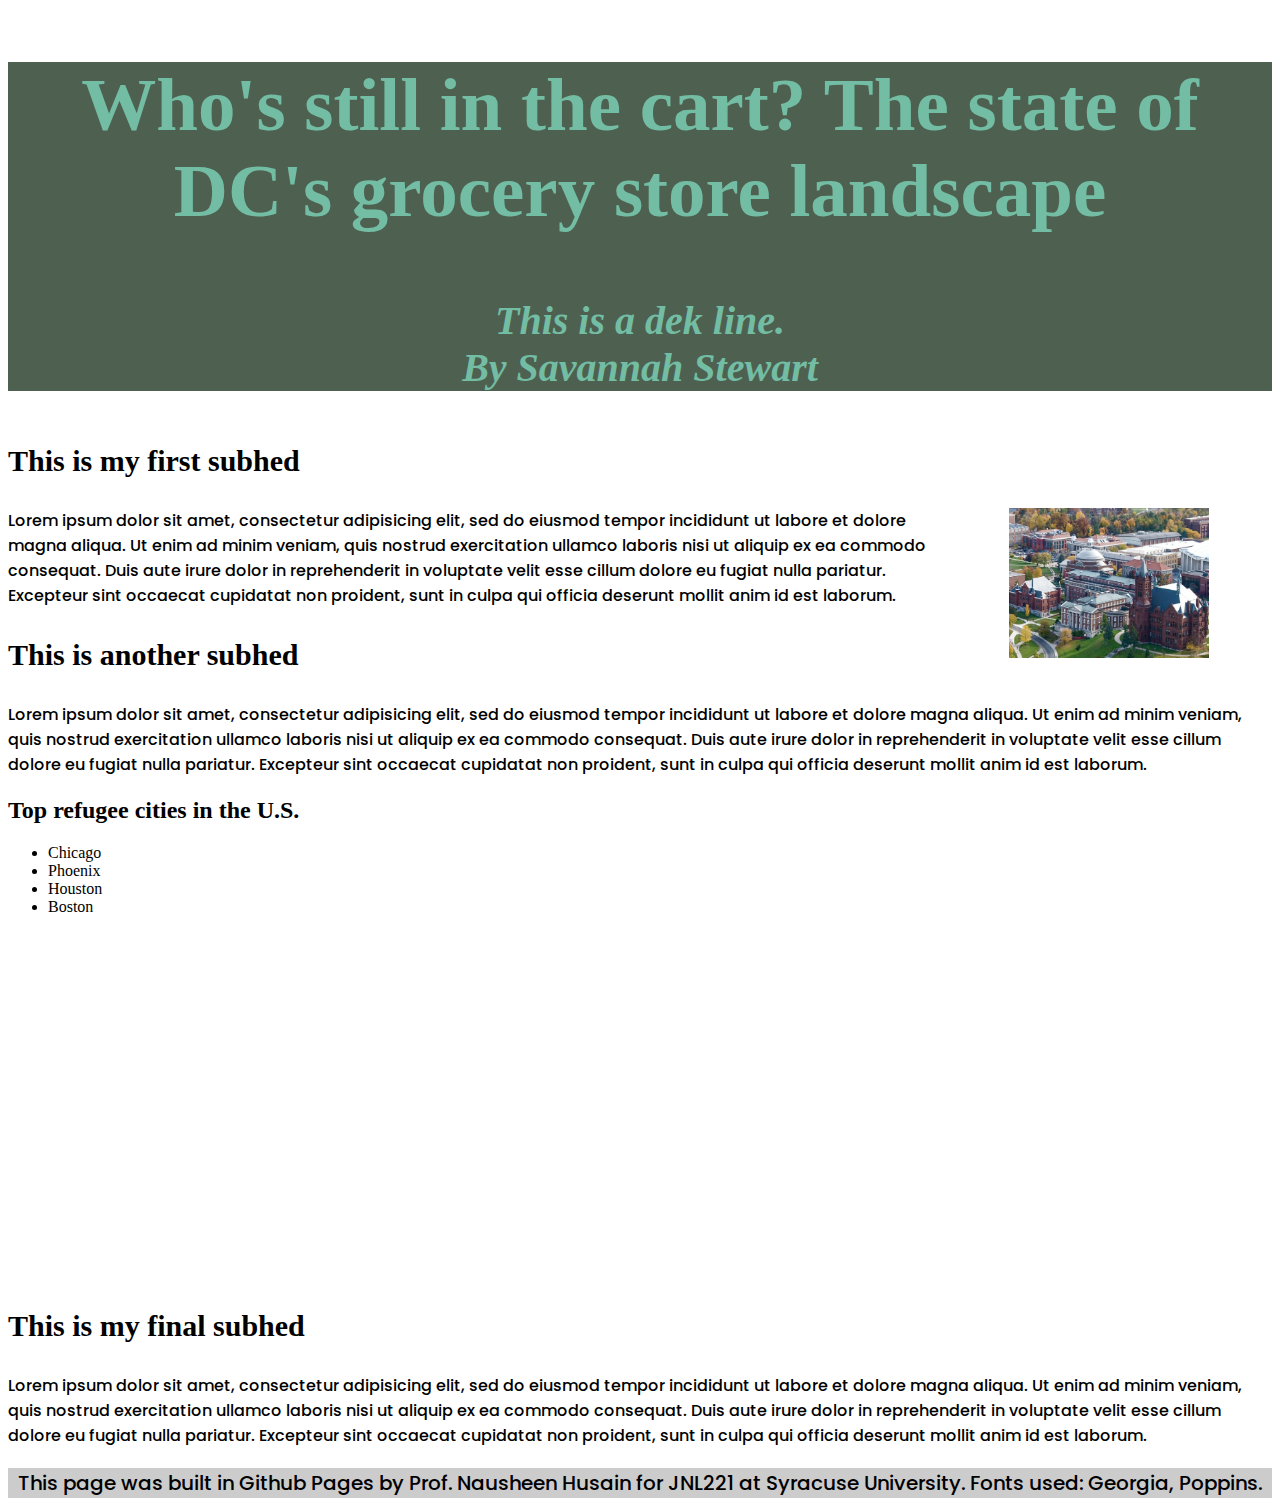
<file: Stewart_final-template-main/final.html>
<!-- This is the completed HTML page for our final project template. I added caret-color property to specify the color of the cursor.-->

<!DOCTYPE html>
<html lang="en">
	<head>
		<title>Final project template: HTML</title>
		<!-- Required meta tags -->
		<meta charset="utf-8">
		<meta name="viewport" content="width=device-width, initial-scale=1">

		<!-- Link tag for CSS -->
		<link rel="stylesheet" type="text/css" href="final.css">
		<!-- Google font: Poppins -->
		<link rel="preconnect" href="https://fonts.googleapis.com">
		<link rel="preconnect" href="https://fonts.gstatic.com" crossorigin>
		<link href="https://fonts.googleapis.com/css2?family=Poppins:ital,wght@0,100;0,200;0,300;0,400;0,500;0,600;0,700;0,800;0,900;1,100;1,200;1,300;1,400;1,500;1,600;1,700;1,800;1,900&display=swap" rel="stylesheet">
	</head>
		
	<body>
		<section class="header"> 
			<h2> Who's still in the cart? The state of DC's grocery store landscape</h2>
			<h4> This is a dek line. <br>By Savannah Stewart </h4>
		</section>
		<section>
			<h3>This is my first subhed</h3>
			<!-- Add image below this comment -->
			<img src="syr.png" alt="Syracuse University main campus from an aerial view" height="150px" width="200px">
			<p>Lorem ipsum dolor sit amet, consectetur adipisicing elit, sed do eiusmod
			tempor incididunt ut labore et dolore magna aliqua. Ut enim ad minim veniam,
			quis nostrud exercitation ullamco laboris nisi ut aliquip ex ea commodo
			consequat. Duis aute irure dolor in reprehenderit in voluptate velit esse
			cillum dolore eu fugiat nulla pariatur. Excepteur sint occaecat cupidatat non
			proident, sunt in culpa qui officia deserunt mollit anim id est laborum.</p>
		</section>
		<section>
			<h3>This is another subhed</h3>
			<p>Lorem ipsum dolor sit amet, consectetur adipisicing elit, sed do eiusmod
			tempor incididunt ut labore et dolore magna aliqua. Ut enim ad minim veniam,
			quis nostrud exercitation ullamco laboris nisi ut aliquip ex ea commodo
			consequat. Duis aute irure dolor in reprehenderit in voluptate velit esse
			cillum dolore eu fugiat nulla pariatur. Excepteur sint occaecat cupidatat non
			proident, sunt in culpa qui officia deserunt mollit anim id est laborum.</p>
		</section>
		<section>
			<div class="list">
				<h2>Top refugee cities in the U.S.</h2>
				<ul>
					<li>Chicago</li>
					<li>Phoenix</li>
					<li>Houston</li>
					<li>Boston</li>
				</ul>
			</div>

			<!-- Add responsive Datawrapper element below this comment. -->
			<iframe title="A Stark Gap for DC's Wards 7 and 8 Open Grocery Stores" aria-label="Stacked Bars" id="datawrapper-chart-IkxXi" src="https://datawrapper.dwcdn.net/IkxXi/2/" scrolling="no" frameborder="0" style="width: 0; min-width: 100% !important; border: none;" height="343" data-external="1"></iframe><script type="text/javascript">window.addEventListener("message",function(a){if(void 0!==a.data["datawrapper-height"]){var e=document.querySelectorAll("iframe");for(var t in a.data["datawrapper-height"])for(var r,i=0;r=e[i];i++)if(r.contentWindow===a.source){var d=a.data["datawrapper-height"][t]+"px";r.style.height=d}}});</script>
		</section>
		<section>
			<h3>This is my final subhed</h3>
			<p>Lorem ipsum dolor sit amet, consectetur adipisicing elit, sed do eiusmod
			tempor incididunt ut labore et dolore magna aliqua. Ut enim ad minim veniam,
			quis nostrud exercitation ullamco laboris nisi ut aliquip ex ea commodo
			consequat. Duis aute irure dolor in reprehenderit in voluptate velit esse
			cillum dolore eu fugiat nulla pariatur. Excepteur sint occaecat cupidatat non
			proident, sunt in culpa qui officia deserunt mollit anim id est laborum.</p>
		</section>
		<div class="footer">
			<p>This page was built in Github Pages by Prof. Nausheen Husain for JNL221 at Syracuse University. Fonts used: Georgia, Poppins.</p>
		</div>
	</body>
</html>
</file>
<file: index.css>
body {
	background-color: lavenderblush;
}
#intro, #end {
	background-color: #b4b4b4;
	color: #D16014;
	text-align: center;
	margin-bottom: 20px;
	padding-top: 20px;
	padding-bottom: 20px;
	font-family: "Open Sans", sans-serif;
}
h1 {
	border: 2px red dotted; 

section {
	height: 600px;
	text-align: center;
	font-size: 24px;
	font-family: "Montserrat", sans-serif;
	background-color: lightblue;
}
</file>
<file: final.css>
/*This is the CSS page for our final template.*/
p{
	font-family: "Poppins", sans-serif;
  font-weight: 500;
  font-style: normal;
}
img {
	float: right;
	margin-right: 5%;
	margin-left: 5%;
}

.footer p { /* This is how you add styles for only the p text within the footer. */
	background-color: #cccccc;
	text-align: center;
	font-size: 20px;
	margin-bottom: 0;
}
.header {
	height: auto;
	font-weight: bold;
	font-size: 50px;
	text-align: center;
	font-family: 'Georgia', serif;
	background-color: #D33F49;
	color: #EFF0D1;
}
h4 {
	font-style: italic;
	font-size: 40px;
	font-family: 'Georgia', serif;
}
h3 {
	font-size: 30px;
}


/*Don't worry about this section yet*/
@media only screen and (max-width: 767px)
{
 .list {
 	float: none;
 	min-width: 90%;
 	margin-left: 10px;
 	margin-bottom: 30px;
 	margin-top: 30px;
 }
 iframe {
 	min-width: 90%;
 	margin-right: 10px;
 }
 input {
  caret-color: orange;
}
}
</file>
<file: Stewart_final-main/final.css>
/*This is the CSS page for our final template.*/
p{
	font-family: "Poppins", sans-serif;
  font-weight: 500;
  font-style: normal;
}
img {
	float: right;
	margin-right: 5%;
	margin-left: 5%;
}

.footer p { /* This is how you add styles for only the p text within the footer. */
	background-color: #cccccc;
	text-align: center;
	font-size: 20px;
	margin-bottom: 0;
}
.header {
	height: auto;
	font-weight: bold;
	font-size: 50px;
	text-align: center;
	font-family: 'Georgia', serif;
	background-color: #4E6151;
	color: #72BDA3;
}
h4 {
	font-style: italic;
	font-size: 20px;
	font-family: 'Georgia', serif;
}
h3 {
	font-size: 30px;
}


/*Don't worry about this section yet*/
@media only screen and (max-width: 767px)
{
 .list {
 	float: none;
 	min-width: 90%;
 	margin-left: 10px;
 	margin-bottom: 30px;
 	margin-top: 30px;
 }
 iframe {
 	min-width: 90%;
 	margin-right: 10px;
 }
 input {
  caret-color: orange;
}
}
</file>
<file: Stewart_final-template-main/final.css>
/*This is the CSS page for our final template.*/
p{
	font-family: "Poppins", sans-serif;
  font-weight: 500;
  font-style: normal;
}
img {
	float: right;
	margin-right: 5%;
	margin-left: 5%;
}

.footer p { /* This is how you add styles for only the p text within the footer. */
	background-color: #cccccc;
	text-align: center;
	font-size: 20px;
	margin-bottom: 0;
}
.header {
	height: auto;
	font-weight: bold;
	font-size: 50px;
	text-align: center;
	font-family: 'Georgia', serif;
	background-color: #4E6151;
	color: #72BDA3;
}
h4 {
	font-style: italic;
	font-size: 40px;
	font-family: 'Georgia', serif;
}
h3 {
	font-size: 30px;
}


/*Don't worry about this section yet*/
@media only screen and (max-width: 767px)
{
 .list {
 	float: none;
 	min-width: 90%;
 	margin-left: 10px;
 	margin-bottom: 30px;
 	margin-top: 30px;
 }
 iframe {
 	min-width: 90%;
 	margin-right: 10px;
 }
 input {
  caret-color: orange;
}
}
</file>
